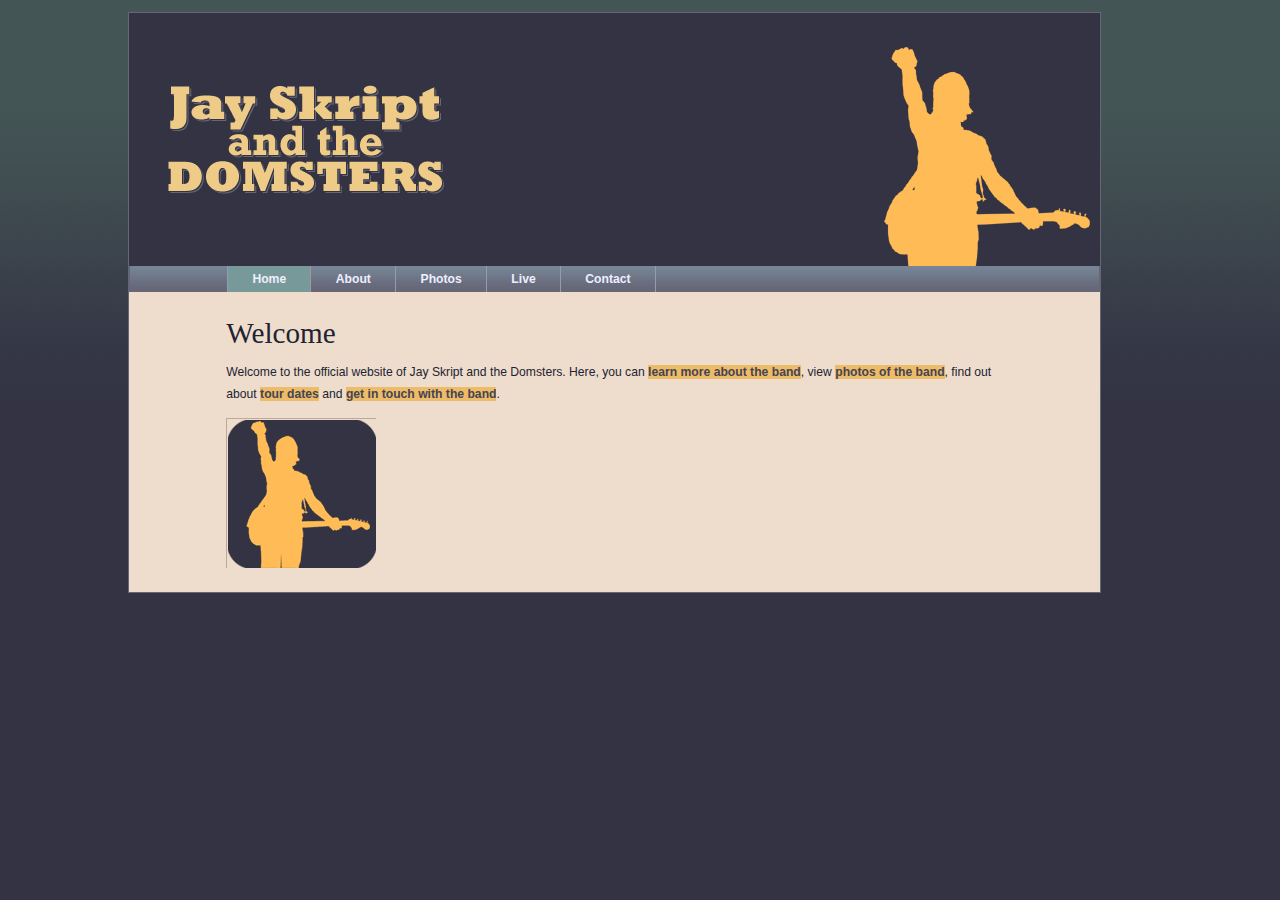
<file: index.html>
<!DOCTYPE html>
<html lang="en">
<head>
    <meta charset="utf-8">
    <title>Jay Skript and the Domsters</title>
    <script src="scripts/modernizr-1.6.min.js"></script>
    <link rel="stylesheet" media="screen" href="styles/basic.css">
</head>
<body>
    <header>
        <img src="images/logo.gif" alt="Jay Skript and the Domsters">
        <nav>
            <ul>
                <li><a href="index.html">Home</a></li>
                <li><a href="about.html">About</a></li>
                <li><a href="photos.html">Photos</a></li>
                <li><a href="live.html">Live</a></li>
                <li><a href="contact.html">Contact</a></li>
            </ul>
        </nav>
    </header>
    <article>
        <h1>Welcome</h1>
        <p id="intro">Welcome to the official website of Jay Skript and the Domsters. Here, you can <a href="about.html">learn more about the band</a>, view <a href="photos.html">photos of the band</a>, find out about <a href="live.html">tour dates</a> and <a href="contact.html">get in touch with the band</a>.</p>
    </article>
    <script src="scripts/global.js"></script>
</body>
</html>
</file>
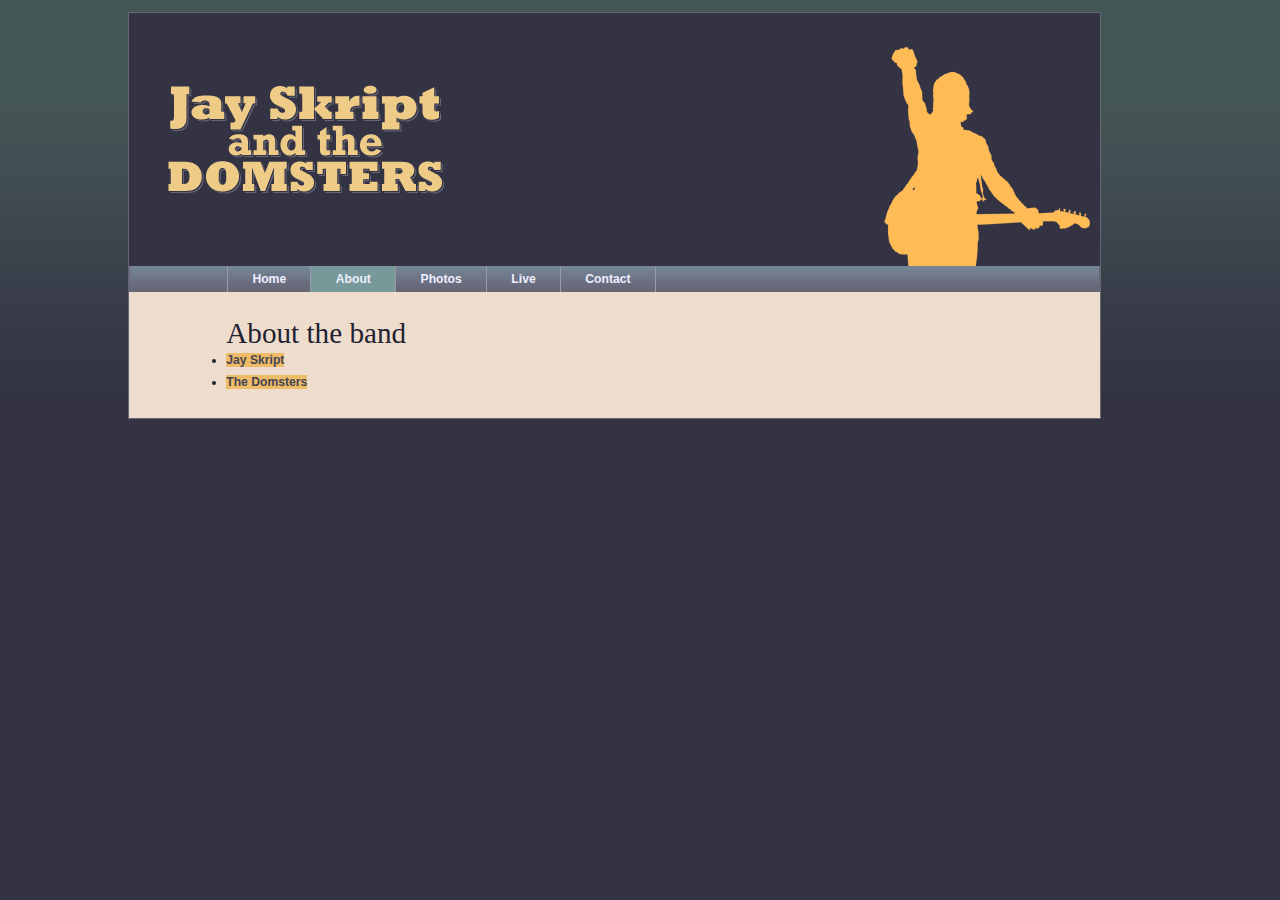
<file: about.html>
<!DOCTYPE html>
<html lang="en">
<head>
    <meta charset="utf-8" />
    <title>Jay Skript And The Domsters: About the band</title>
    <script src="scripts/modernizr-1.6.min.js"></script>
    <link rel="stylesheet" media="screen" href="styles/basic.css" />
</head>
<body>
<header>
    <img src="images/logo.gif" alt="Jay Skript and the Domsters" />
    <nav>
        <ul>
            <li><a href="index.html">Home</a></li>
            <li><a href="about.html">About</a></li>
            <li><a href="photos.html">Photos</a></li>
            <li><a href="live.html">Live</a></li>
            <li><a href="contact.html">Contact</a></li>
        </ul>
    </nav>
</header>
<article>
    <h1>About the band</h1>
    <nav>
        <ul>
            <li><a href="#jay">Jay Skript</a></li>
            <li><a href="#domsters">The Domsters</a></li>
        </ul>
    </nav>
    <section id="jay">
        <h2>Jay Skript</h2>
        <p>Jay Skript is going to rock your world!</p>
        <p>Together with his compatriots The Domsters,
            Jay is set for world domination. Just you wait and see.</p>
        <p>Jay Skript has been on the scene since the mid nineties.
            His talent hasn't always been recognized or fully appreciated.
            In the early days, he was often unfavorably compared to bigger,
            similarly-named artists. That's all in the past now.</p>
    </section>
    <section id="domsters">
        <h2>The Domsters</h2>
        <p>The Domsters have been around, in one form or another,
            for almost as long. It's only in the past few years that The Domsters
            have settled down to their current, stable line-up.
            Now they're a rock-solid bunch: methodical and dependable.</p>
    </section>
</article>
<script src="scripts/global.js"></script>
</body>
</html>
</file>
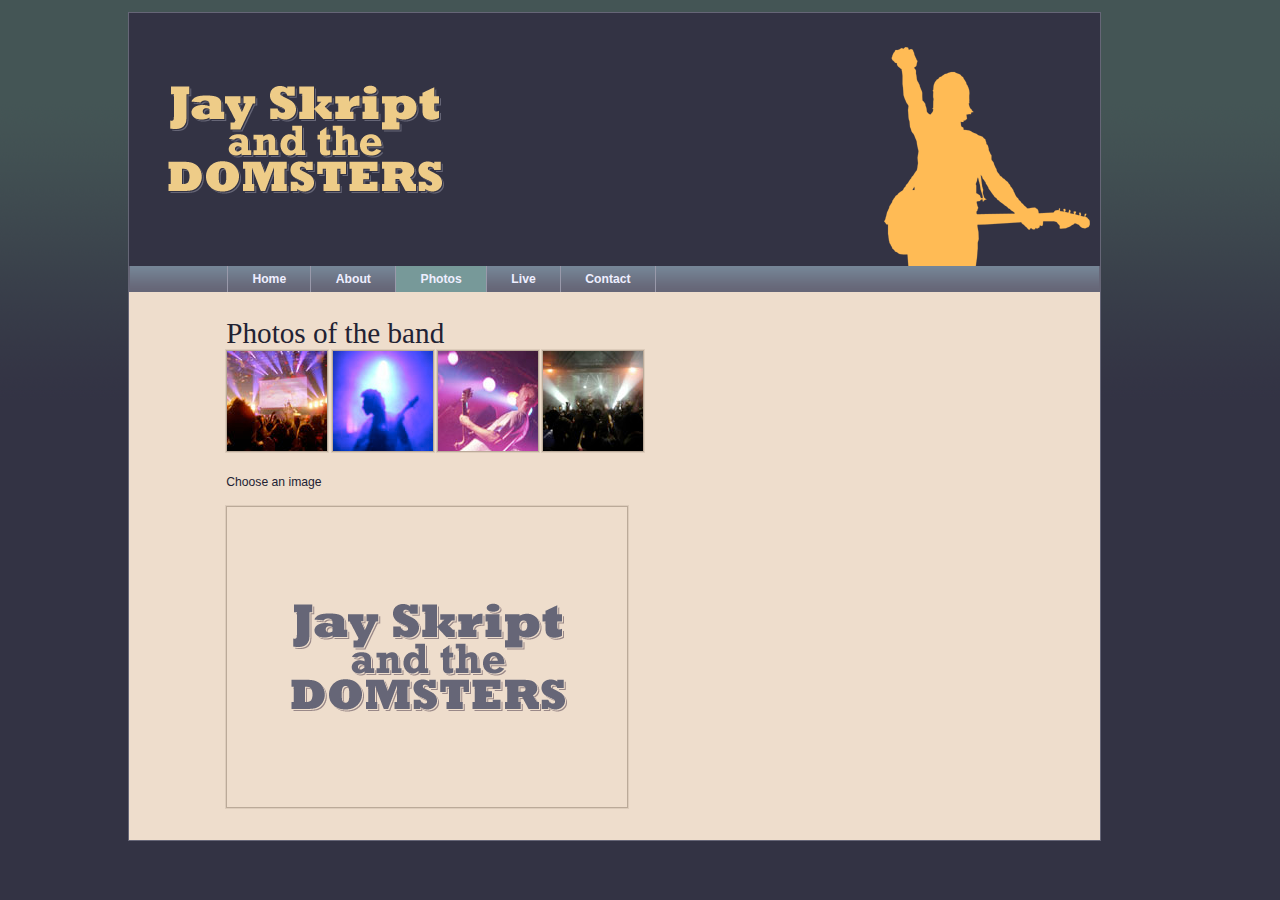
<file: photos.html>
<!DOCTYPE html>
<html lang="en">
<head>
    <meta charset="utf-8" />
    <title>Jay Skript And The Domsters: Photos</title>
    <script src="scripts/modernizr-1.6.min.js"></script>
    <link rel="stylesheet" media="screen" href="styles/basic.css" />
</head>
<body>
<header>
    <img src="images/logo.gif" alt="Jay Skript and the Domsters" />
    <nav>
        <ul>
            <li><a href="index.html">Home</a></li>
            <li><a href="about.html">About</a></li>
            <li><a href="photos.html">Photos</a></li>
            <li><a href="live.html">Live</a></li>
            <li><a href="contact.html">Contact</a></li>
        </ul>
    </nav>
</header>
<article>
    <h1>Photos of the band</h1>
    <ul id="imagegallery">
        <li>
            <a href="images/photos/concert.jpg" title="The crowd goes wild">
                <img src="images/photos/thumbnail_concert.jpg" alt="the band in concert" />
            </a>
        </li>
        <li>
            <a href="images/photos/bassist.jpg" title="An atmospheric moment">
                <img src="images/photos/thumbnail_bassist.jpg" alt="the bassist" />
            </a>
        </li>
        <li>
            <a href="images/photos/guitarist.jpg" title="Rocking out">
                <img src="images/photos/thumbnail_guitarist.jpg" alt="the guitarist" />
            </a>
        </li>
        <li>
            <a href="images/photos/crowd.jpg" title="Encore! Encore!">
                <img src="images/photos/thumbnail_crowd.jpg" alt="the audience" />
            </a>
        </li>
    </ul>
</article>
<script src="scripts/global.js"></script>
</body>
</html>
</file>
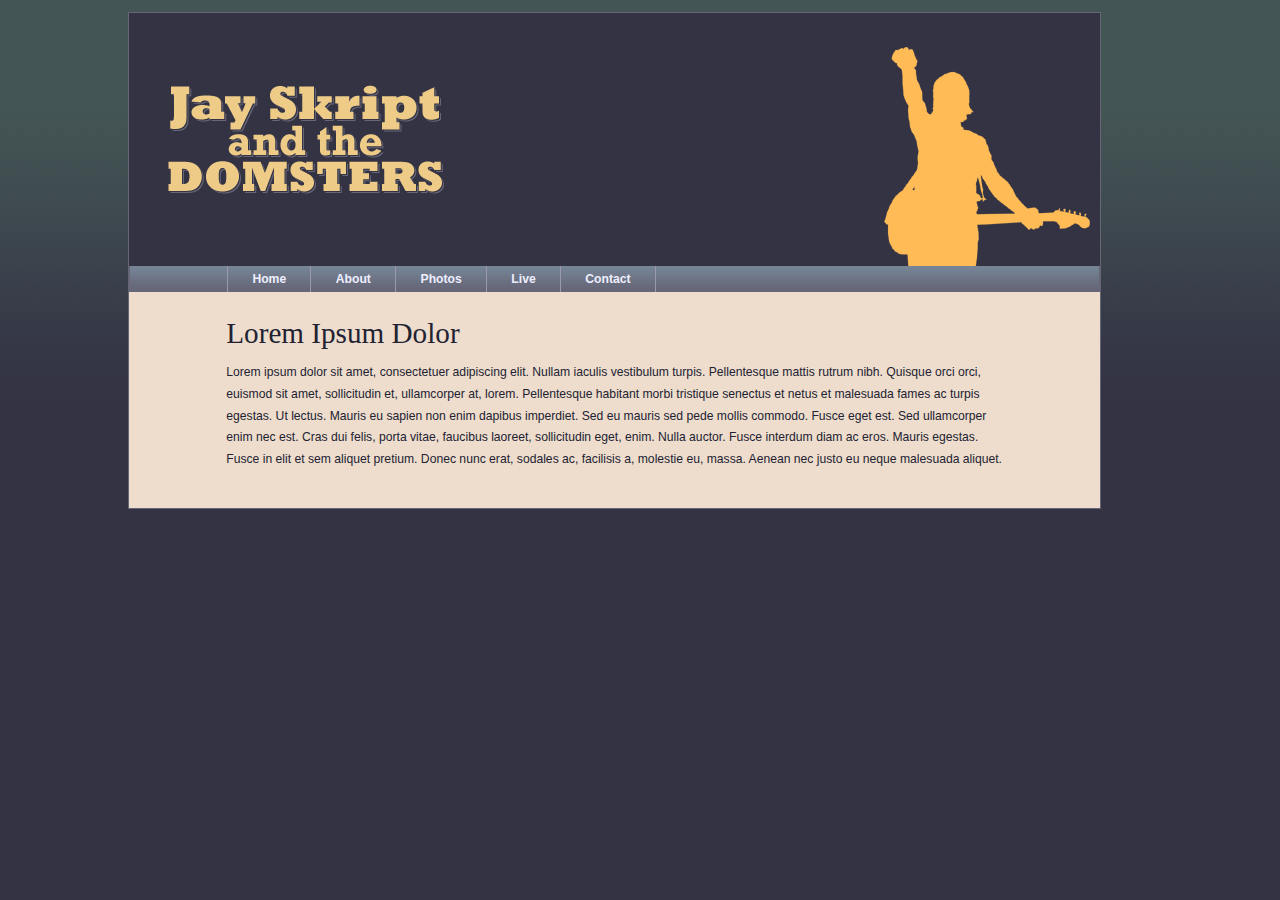
<file: template.html>
<!DOCTYPE html>
<html lang="en">
<head>
    <meta charset="utf-8">
    <title>Jay Skript and the Domsters</title>
    <script src="scripts/modernizr-1.6.min.js"></script>
    <link rel="stylesheet" media="screen" href="styles/basic.css">
</head>
<body>
    <header>
        <img src="images/logo.gif" alt="Jay Skript and the Domsters">
        <nav>
            <ul>
                <li><a href="index.html">Home</a></li>
                <li><a href="about.html">About</a></li>
                <li><a href="photos.html">Photos</a></li>
                <li><a href="live.html">Live</a></li>
                <li><a href="contact.html">Contact</a></li>
            </ul>
        </nav>
    </header>
    <article>
        <h1>Lorem Ipsum Dolor</h1>
        <p>Lorem ipsum dolor sit amet, consectetuer adipiscing elit.
            Nullam iaculis vestibulum turpis. Pellentesque mattis rutrum
            nibh. Quisque orci orci, euismod sit amet, sollicitudin et,
            ullamcorper at, lorem.
            Pellentesque habitant morbi tristique senectus et netus
            et malesuada fames ac turpis egestas.
            Ut lectus. Mauris eu sapien non enim dapibus imperdiet.
            Sed eu mauris sed pede mollis commodo.
            Fusce eget est. Sed ullamcorper enim nec est.
            Cras dui felis, porta vitae, faucibus laoreet, sollicitudin eget,
            enim. Nulla auctor. Fusce interdum diam ac eros.
            Mauris egestas. Fusce in elit et sem aliquet pretium.
            Donec nunc erat, sodales ac, facilisis a, molestie eu, massa.
            Aenean nec justo eu neque malesuada aliquet.</p>
    </article>
</body>
</html>
</file>
<file: styles/basic.css>
@import url(layout.css);
@import url(color.css);
@import url(typography.css);
</file>
